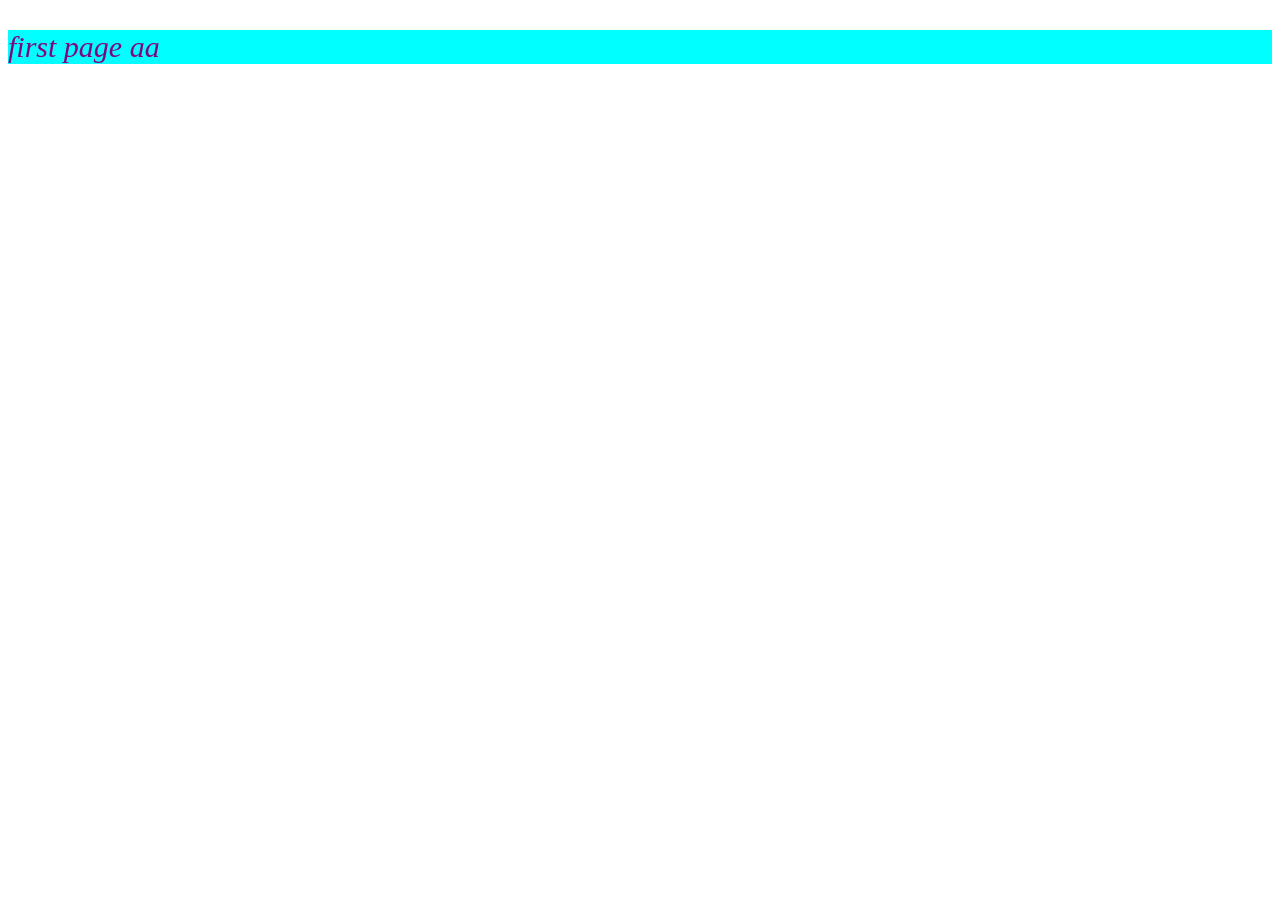
<file: index.html>
<!DOCTYPE html>
<html lang="en">
<head>
    <meta charset="UTF-8">
    <meta name="viewport" content="width=device-width, initial-scale=1.0">
    <link rel="stylesheet" href="style.css">
    <title>L-project</title>
</head>
<body>
    <p class="p">first page aa </p>
</body>
</html>
</file>
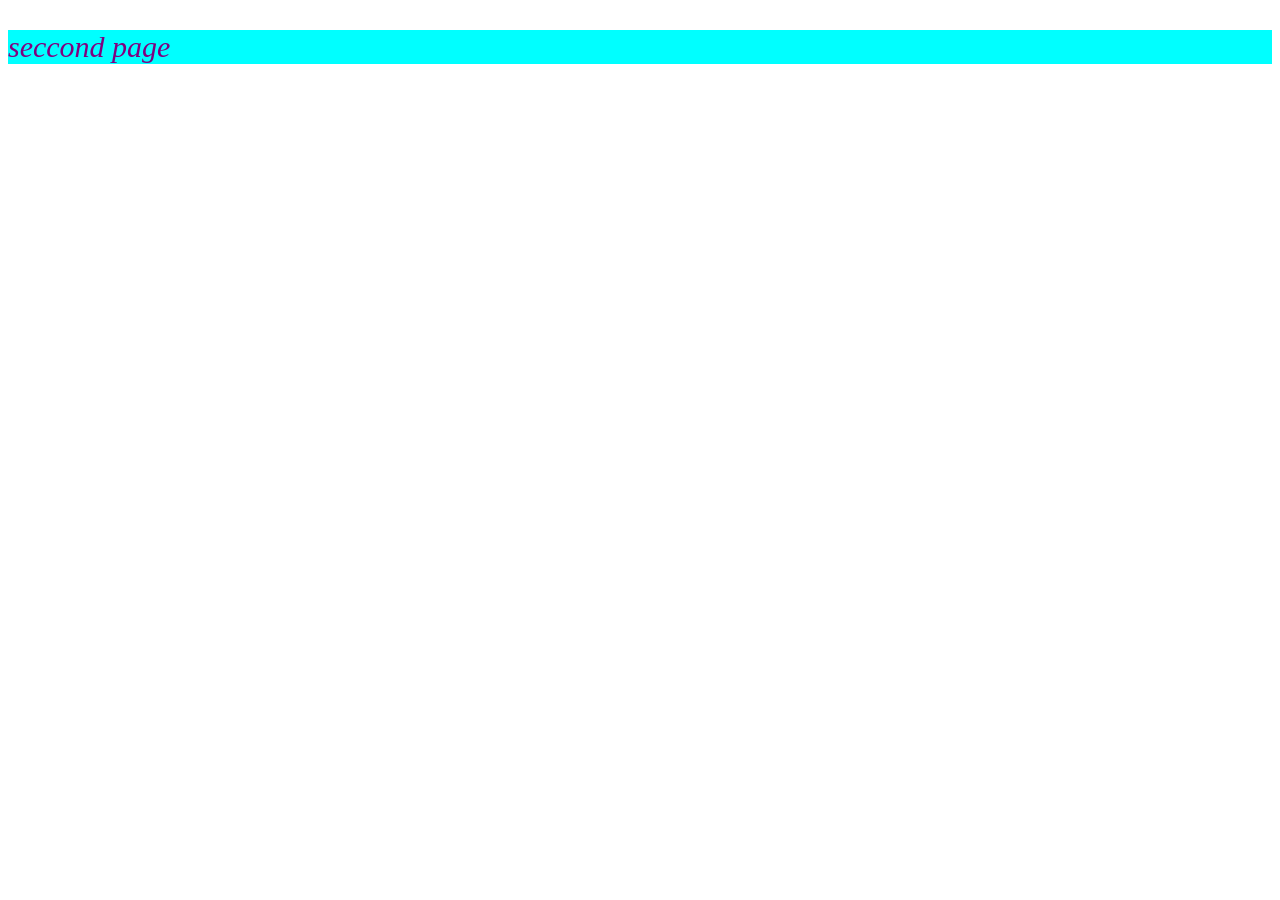
<file: seccond.html>
<!DOCTYPE html>
<html lang="en">
<head>
    <meta charset="UTF-8">
    <meta name="viewport" content="width=device-width, initial-scale=1.0">
    <link rel="stylesheet" href="style.css">
    <title>L-project</title>
</head>
<body>
    <p class="p">seccond page</p>
</body>
</html>
</file>
<file: style.css>
.p{
    background-color: aqua;
    color: purple;
    font-style: italic;
    font-size: 28px;
    font-size: 30px;
    direction: ltr;
}
</file>
